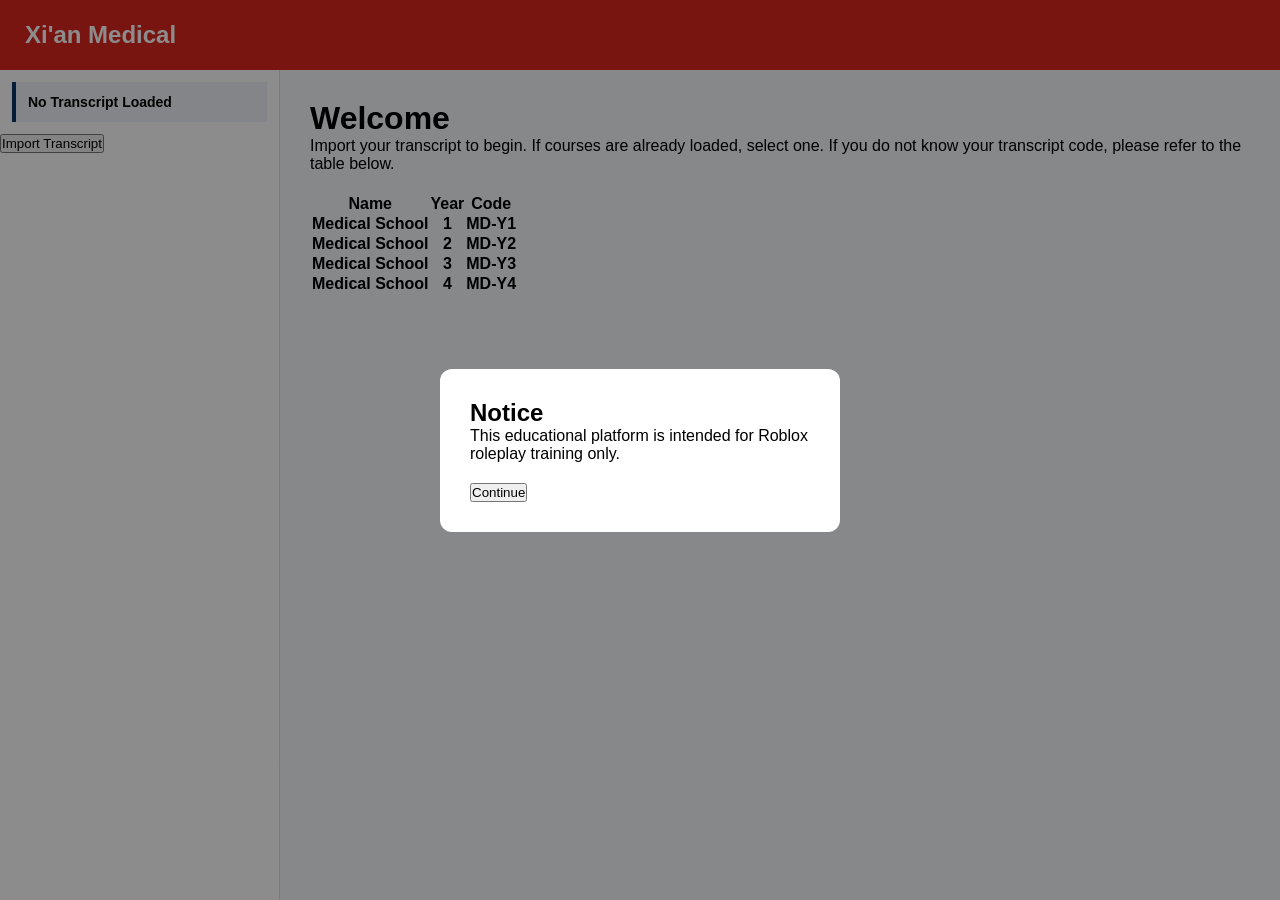
<file: index.html>
<!DOCTYPE html>
<html lang="en">
<head>
<meta charset="UTF-8">
<meta name="viewport" content="width=device-width, initial-scale=1.0">
<title>Xi'an Medical Training</title>
<link rel="icon" type="image/png" href="assets/xian-logo.png">
<link rel="stylesheet" href="css/style.css">
</head>

<body>

<!-- ROBLOX DISCLAIMER -->
<div id="startupModal" class="modal">
    <div class="modal-content">
        <h2>Notice</h2>
        <p>This educational platform is intended for Roblox roleplay training only.</p>
        <button id="closeModal">Continue</button>
    </div>
</div>

<header>
    <div class="logo">
        Xi'an Medical
    </div>

    <div class="header-actions">
        
    </div>
</header>

<div class="container">

    <!-- COURSE MENU -->
    <aside class="course-menu">

        <div class="menu-top">

    <div id="currentProgram" class="program-display">
        No Transcript Loaded

	
    </div>

    <button id="importBtn">
        Import Transcript
    </button>

</div>

        <div id="courseButtons">

        </div>

    </aside>

    <!-- LESSON SIDEBAR -->
    <aside id="lessonSidebar" class="lesson-sidebar hidden">

    </aside>

    <!-- MAIN CONTENT -->
    <main id="content">

        <div class="welcome">

            <h1>Welcome</h1>

            <p>
                Import your transcript to begin. If courses are already loaded, select one. If you do not know your transcript code, please refer to the table below.
            </p>
<table>
	<tr>
		<th>Name</th>
		<th>Year</th>
		<th>Code</th>
	</tr>
	<tr>
		<th>Medical School</th>
		<th>1</th>
		<th>MD-Y1</th>
	</tr>
	<tr>
		<th>Medical School</th>
		<th>2</th>
		<th>MD-Y2</th>
	</tr>
	<tr>
		<th>Medical School</th>
		<th>3</th>
		<th>MD-Y3</th>
	</tr>
	<tr>
		<th>Medical School</th>
		<th>4</th>
		<th>MD-Y4</th>
	</tr>
</table>

        </div>

    </main>

</div>

<!-- IMPORT DIALOG -->
<div id="importModal" class="modal hidden">

    <div class="modal-content">

        <h2>Import Transcript</h2>

        <input
            id="programIdInput"
            placeholder="Program ID"
        >

        <button id="submitProgram">
            Submit
        </button>

    </div>

</div>

<!-- TOAST -->
<div id="toast">

</div>

<script src="js/markdown.js"></script>
<script src="js/transcript.js"></script>
<script src="js/app.js"></script>

</body>
</html>
</file>
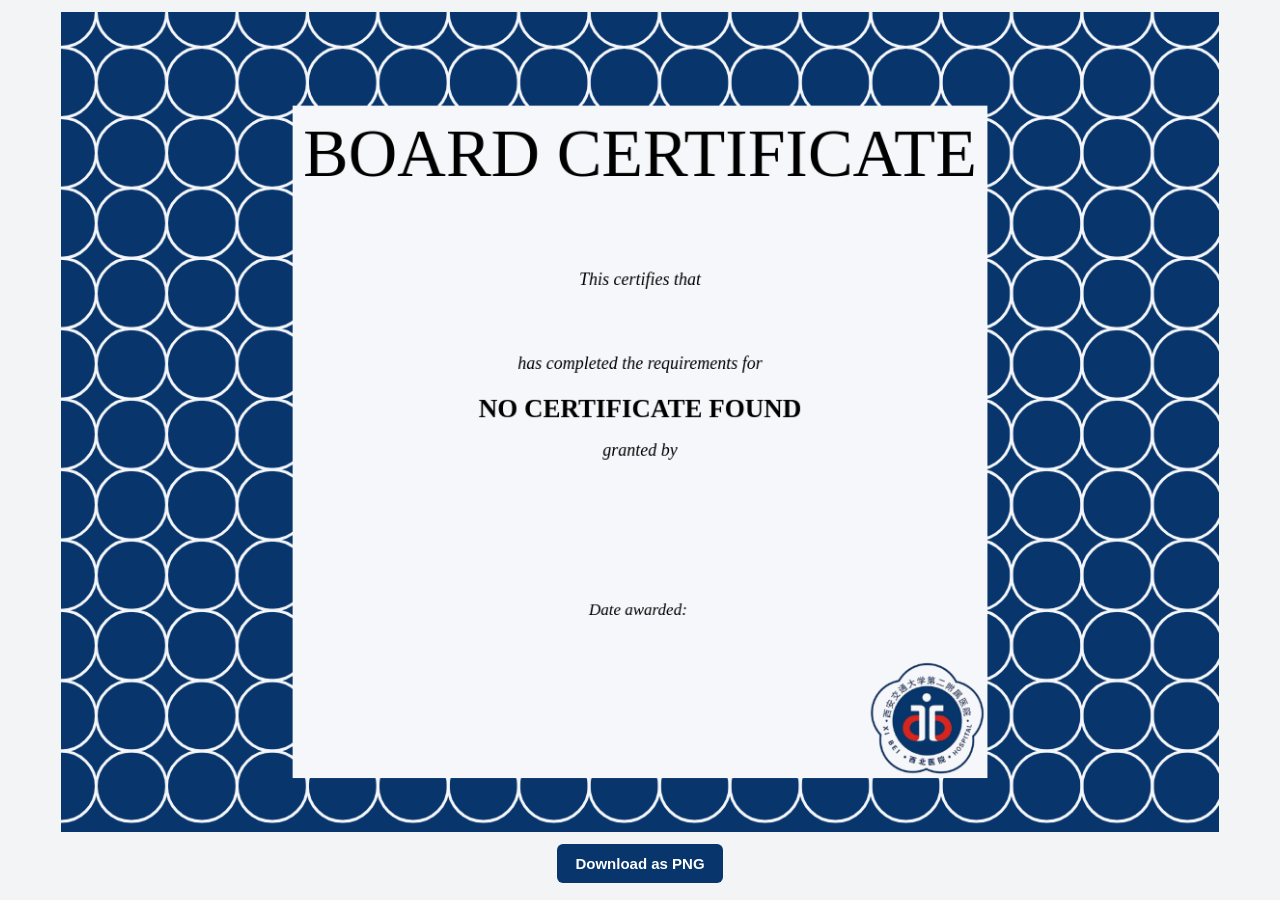
<file: i.html>
<!DOCTYPE html>
<html lang="en">
<head>
<meta charset="UTF-8">
<meta name="viewport" content="width=device-width, initial-scale=1">
<title>Certificate</title>
<style>
  :root {
    --logo-red: #D9271D;
    --logo-blue: #08356C;
    --logo-primary: #f5f7fa;
  }
  * { box-sizing: border-box; }
  body {
    margin: 0;
    height: 100vh;
    height: 100dvh;
    padding: 12px;
    background: #f3f4f6;
    font-family: Arial, Helvetica, sans-serif;
    display: flex;
    flex-direction: column;
    align-items: center;
    gap: 12px;
    overflow: hidden;
  }
  .certificate-frame {
    width: auto;
    height: min(850px, calc(100dvh - 80px), calc(70.8333vw - 17px));
    max-width: 100%;
    aspect-ratio: 1200 / 850;
    background: white;
  }
  #certificate-canvas {
    display: block;
    width: 100%;
    height: 100%;
  }
  #download-png {
    padding: 11px 18px;
    border: 0;
    border-radius: 6px;
    background: var(--logo-blue);
    color: white;
    font-size: 15px;
    font-weight: 700;
    cursor: pointer;
  }
  #download-png:hover { filter: brightness(1.12); }
  @media print {
    body { height: auto; padding: 0; background: white; overflow: visible; }
    #download-png { display: none; }
    .certificate-frame { width: 100vw; height: auto; max-width: none; }
  }
</style>
</head>
<body>
  <main class="certificate-frame" aria-label="Certificate">
    <canvas id="certificate-canvas" width="1200" height="850">
      Your browser does not support the canvas element.
    </canvas>
  </main>
  <button id="download-png" type="button">Download as PNG</button>

<script>

  function fillTextStretch(ctx, text, x, y, targetWidth) {
    // 1. Measure the text with zero extra spacing
    ctx.letterSpacing = "0px";
    const normalWidth = ctx.measureText(text).width;
    
    // 2. Calculate remaining space and divide it by the number of gaps
    const totalGaps = text.length - 1;
    
    if (targetWidth > normalWidth && totalGaps > 0) {
        const extraSpacePerGap = (targetWidth - normalWidth) / totalGaps;
        // 3. Apply the calculated spacing
        ctx.letterSpacing = `${extraSpacePerGap}px`;
    }
    
    // 4. Draw the text
    ctx.fillText(text, x+=ctx.measureText(text[0]).width/2.8, y);
    
    // Reset spacing for future draws
    ctx.letterSpacing = "0px";
}

/**
 * Draws the certificate text onto a fixed-size canvas.
 * In production, call this function with values obtained by your server-side
 * or application integration. There are no client-side editing fields.
 *
 * @param {Object} fields
 * @param {string} fields.name
 * @param {string} fields.specialty
 * @param {string} fields.dateAwarded
 * @param {string} fields.institutionName
 * @param {string} fields.websiteUrl - Printed as text into the exported image.
 */
function generate_certificate({
  name = "Alexandra Morgan",
  specialty = "Certificate in Cardiovascular Medicine",
  dateAwarded = "October 12, 2026",
  institutionName = "Northbridge Institute of Medical Studies",
  websiteUrl = "example.com/cert?number=29320348"
} = {}) {
  const canvas = document.getElementById("certificate-canvas");
  const ctx = canvas.getContext("2d");
  const W = canvas.width;
  const H = canvas.height;

/**
 * 
 * #D9271D;
    --logo-blue: #08356C;
    --logo-primary: #f5f7fa;
 * 
 * **/


  // Plain white background and text only; apply your own styling here.
  ctx.clearRect(0, 0, W, H);
  ctx.fillStyle = "#08356C";
  ctx.fillRect(0, 0, W, H);
  ctx.fillStyle = "#08356C";
  ctx.textAlign = "center";
  ctx.textBaseline = "alphabetic";

    const S1=(H/W)*103;

  for(let i = 0; i < H/S1; i++) {
    for(let j = 0; j < W/S1; j++) {
      ctx.beginPath();
      //ctx.fillStyle = (i + j) % 2 === 0 ? "#f5f7fa" : "#ffffff";
      ctx.arc(j * S1, i * S1, S1/2, 0, 2 * Math.PI); 
      ctx.strokeStyle = '#f5f7fa';
ctx.lineWidth = 3;
ctx.stroke();
    }
  }



  ctx.strokeStyle = "#f5f7fa";
  ctx.fillStyle = "#f5f7fa";

  ctx.fillRect(W/5,H/5-S1,W-(2*W/5),4.1*H/5);

  ctx.strokeStyle = "black";
  ctx.fillStyle = "black";

  ctx.font = "70px serif";
  ctx.fillText("BOARD CERTIFICATE", W / 2, 170);

  ctx.font = "italic 18px serif";
  ctx.fillText("This certifies that", W / 2, 283);

  ctx.font = "bold 38px serif";
  ctx.fillText(name, W / 2, 325, 1080);

  ctx.font = "italic 18px serif";
  ctx.fillText("has completed the requirements for", W / 2, 370);

  ctx.font = "bold 27px serif";
  ctx.fillText(specialty, W / 2, 420, 1080);

  ctx.font = "italic 18px serif";
  ctx.fillText("granted by", W / 2, 460);

  ctx.font = "bold 23px serif";
  ctx.fillText(institutionName, W / 2, 500, 1080);

  ctx.font = "italic 17px serif";
  ctx.fillText("Date awarded: " + dateAwarded, W / 2, 625, 1080);

  // This is drawn onto the canvas (not an HTML link), so it remains in the PNG.
  ctx.textAlign = "left";
  ctx.font = "15px serif";
  ctx.fillText(String(websiteUrl), W/5+9,H/5-S1 + 4.1*H/5 -3, 600);

  const img = new Image();

    // 4. WAIT for the image to load before drawing it
    img.onload = function() {
      // Arguments: (imageObject, xPosition, yPosition)
      ctx.drawImage(img, W/5 + W-(2*W/5) - S1*1.7, H/5-S1 + 4.1*H/5 - S1*1.7, S1*1.7, S1*1.7); 
    };

    // 5. Set the source URL (triggers the load event)
    img.src = 'assets/xian-logo.png'; // Replace with the actual path to your logo image


}

document.getElementById("download-png").addEventListener("click", () => {
  const canvas = document.getElementById("certificate-canvas");
  const download = document.createElement("a");
  download.download = "certificate.png";
  download.href = canvas.toDataURL("image/png");
  download.click();
});


async function main() {
  // Pass the search portion of the URL (everything after the ?)
const urlParams = new URLSearchParams(window.location.search); 
const id = urlParams.get('q');
const fetchCSV = async () => {
  try {
    const response = await fetch('https://xianmed.github.io/training/data/certlisting.txt');
    
    if (!response.ok) {
      throw new Error(`HTTP error! Status: ${response.status}`);
    }

    // Read the response payload as text, not JSON
    const csvText = await response.text(); 
    return csvText;
    
  } catch (error) {
    console.error('Error fetching CSV:', error);
  }
};

  let records = await fetchCSV();
  records = records.split('\n').map(line => line.split(','));
  records.shift();

  let record = records.find(r => r[0] == id);

  if (record) {
    generate_certificate({
      name: record[1],
      specialty: record[3],
      dateAwarded: record[2],
      institutionName: record[4],
      websiteUrl: "https://xianmed.github.io/training/i.html?q=" + id
    });
  } else {
    console.error('No record found for ID:', id);

    generate_certificate({
  name: "",
  specialty: "NO CERTIFICATE FOUND",
  dateAwarded: "",
  institutionName: "",
  websiteUrl: ""
});
  }

}


window.generate_certificate = generate_certificate;

window.onload = () => {
  main();
};
</script>
</body>
</html>
</file>
<file: css/style.css>
:root {
    --logo-red: #D9271D;
    --logo-blue: #08356C;
    --logo-primary: #f5f7fa;
}

* {
    margin:0;
    padding:0;
    box-sizing:border-box;
}

p {
	margin-bottom: 20px;
}

body{
    font-family:Segoe UI,sans-serif;
    background:var(--logo-primary);
    height:100vh;
}

header{
    height:70px;
    background:var(--logo-red);
    color:white;

    display:flex;
    align-items:center;
    justify-content:space-between;

    padding:0 25px;

    position:fixed;
    top:0;
    width:100%;
    z-index:100;
}

.logo{
    font-size:24px;
    font-weight:700;
}

.container{
    display:flex;
    height:100vh;
    padding-top:70px;
}

.course-menu{
    width:280px;
    background:white;
    border-right:1px solid #ddd;

    overflow-y:auto;
}

.lesson-sidebar{
    width:250px;
    background:#eef3f9;
    border-right:1px solid #ddd;
    overflow-y:auto;
}

.hidden{
    display:none !important;
}

#courseButtons{
    display:grid;
    grid-template-columns:repeat(1,1fr);
    gap:8px;
    padding:12px;
}

.course-btn{
    background:var(--logo-blue);
    color:white;
    border:none;
    padding:12px;
    border-radius:8px;
    cursor:pointer;
}

.course-btn:hover{
    background:var(--logo-blue);
}

.lesson-btn{
    width:100%;
    border:none;
    background:white;
    padding:12px;
    text-align:left;
    cursor:pointer;
}

.lesson-btn:hover{
    background:#dbe7f5;
}

main{
    flex:1;
    padding:30px;
    overflow-y:auto;
}

.modal{
    position:fixed;
    inset:0;
    background:rgba(0,0,0,.45);

    display:flex;
    justify-content:center;
    align-items:center;

    z-index:999;
}

.modal-content{
    background:white;
    width:400px;
    padding:30px;
    border-radius:12px;
}

#toast{
    position:fixed;
    right:20px;
    bottom:20px;

    background:var(--logo-blue);
    color:white;

    padding:12px 20px;
    border-radius:8px;

    opacity:0;
    transition:.3s;
}

#toast.show{
    opacity:1;
}
.program-display{
    margin:12px;
    padding:12px;

    background:#eef3f9;

    border-left:4px solid var(--logo-blue);

    font-size:14px;
    font-weight:600;

    word-break:break-word;
}

.emp-display
{
    margin:12px;
    padding:12px;

    background:#eef3f9;

    border-left:4px solid var(--logo-blue);

    font-size:14px;
    font-weight:600;

    word-break:break-word;

}

ul {
	margin-left: 20px;
}

hr {
	margin-top: 10px;
margin-bottom: 10px;
}
</file>
